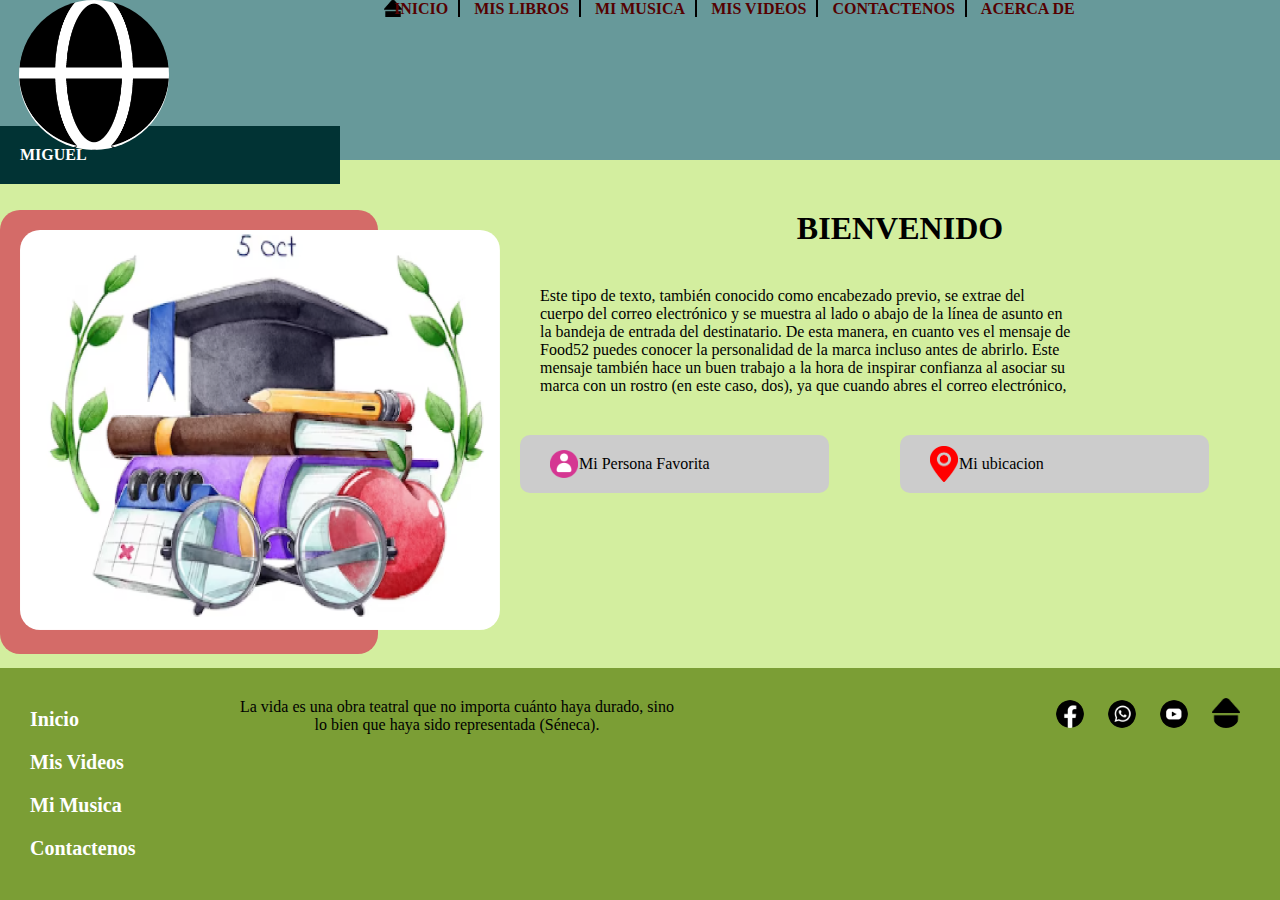
<file: index.html>
<!DOCTYPE html>
<html lang="en">
<head>
    <meta charset="UTF-8">
    <meta name="viewport" content="width=device-width, initial-scale=1.0">
    <link rel="stylesheet" href="css/estilo.css">
    <title>Document</title>
</head>
<body>
    <!--Aquí pondremos la cabezeraa de la web-->
    <div id="contenidoCabecera">
    <div id ="cabeceraImagenNombre">
    <div id="imagenRedondo"></div>
    <div id="nombreRectangulo">Miguel</div>

    </div>
    <div id="cabeceraMenu">   <ul>
        <li id="LogoInicio"><a href="index.html">Inicio</a></li>
        <li><a href="#">Mis libros</a></li>
        <li><a href="#">Mi musica</a></li>
        <li><a href="galeria.html">Mis videos</a></li>
        <li><a href="contacto.html">Contactenos</a></li>
        <li><a href="#">Acerca de</a></li>
        </ul>
    </div>


    </div>
<!--Aquí pondremos el cuerpo del index-->
     <div id="contenidoCuerpo">
        <div id="cuerpoImagen">
          <div id="bordeImagen">
       <img src="/img/Recurso 1.png" width="480" height="400">
       </div>
       </div>
     <div id="cuerpoDatos">
        <h1>Bienvenido</h1>
        <div id="DetalleDatos"><p>Este tipo de texto, también conocido como encabezado previo, se extrae del cuerpo del correo electrónico y se muestra al lado o abajo de la línea de asunto en la bandeja de entrada del destinatario. De esta manera, en cuanto ves el mensaje de Food52 puedes conocer la personalidad de la marca incluso antes de abrirlo.

            Este mensaje también hace un buen trabajo a la hora de inspirar confianza al asociar su marca con un rostro (en este caso, dos), ya que cuando abres el correo electrónico,</p></div>
    
     <div id="Botones">
    <div id="BotonFavorito">
    <div id="marcoFavorito" class="disenoBoton">Mi Persona Favorita</div>
    </div>
    <div id="botonUbicacion">
        <div id="MarcoUbicacion" class="disenoBoton">
            Mi ubicacion
           </div>
         </div>
         </div>
    </div>
      </div>   
   <!--Aquí pondremos el pie de pagina-->
    <footer>
        <div id="footerMenu">
   <div id="marcoMenufooter">
    <nav>
    <a href="#">Inicio</a>
    <a href="galeria.html">Mis Videos</a>
    <a href="#">Mi Musica</a>
    <a href="contacto.html">Contactenos</a>
    </nav>
    </div>
    <div id="marcoDetallefooter">
        La vida es una obra teatral que no importa cuánto haya durado, sino lo bien que haya sido representada (Séneca).
    </div>
    <div id="marcoRedesfooter">
        
        <ul class="footerRedes">

     <li><img src="img/Recurso 3.png"></li>
     <li><img src="img/Recurso 4.png"></li>
     <li><img src="img/Recurso 5.png"></li>
     <li><img src="img/Recurso 7.png"></li>

        </ul>
   </div>
   </div>
     </footer>
</body>
</html>
</file>
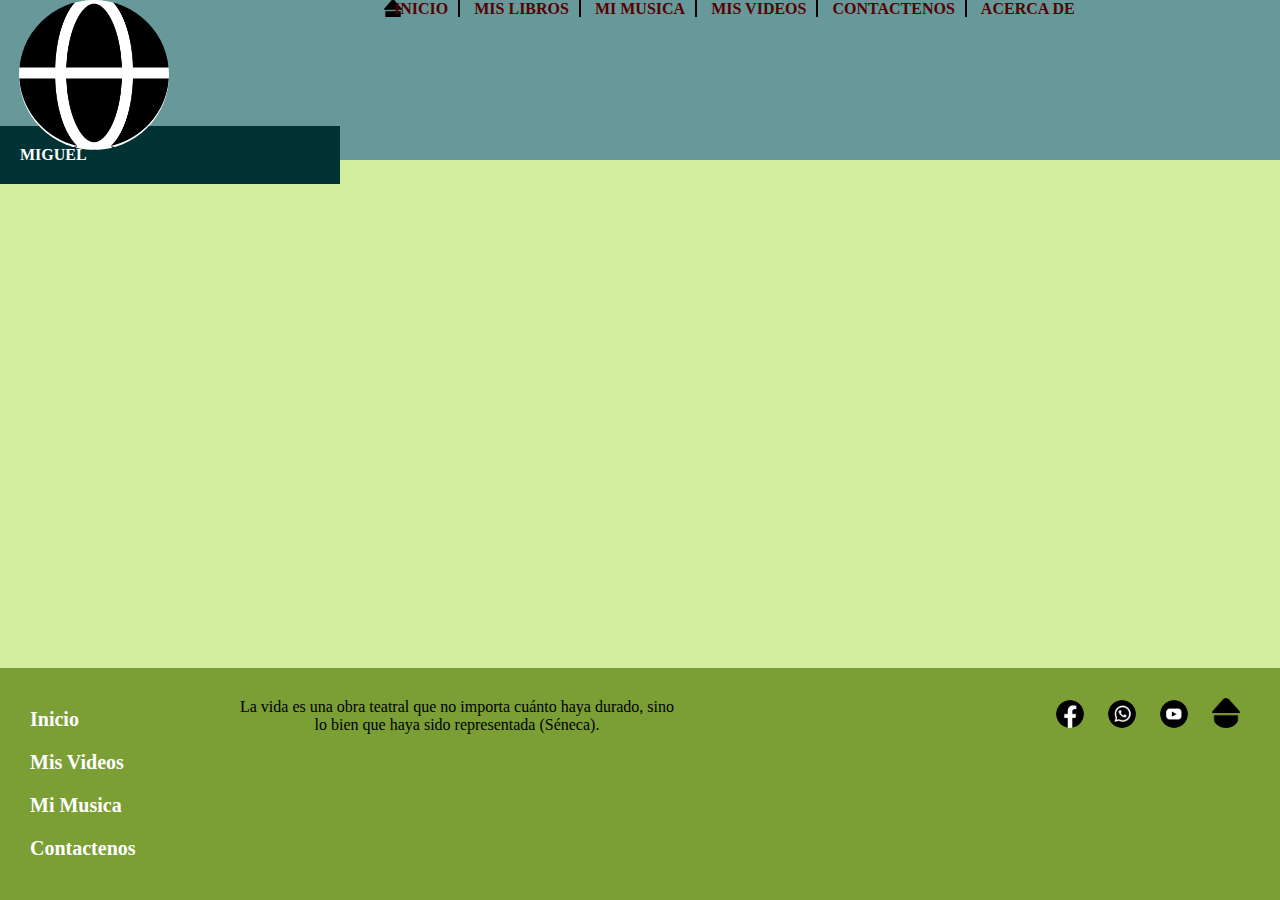
<file: contacto.html>
<!DOCTYPE html>
<html lang="en">
<head>
    <meta charset="UTF-8">
    <meta name="viewport" content="width=device-width, initial-scale=1.0">
    <link rel="stylesheet" href="css/estilo.css">
    <title>Document</title>
</head>
<body>
    <!--Aquí pondremos la cabezeraa de la web-->
    <div id="contenidoCabecera">
    <div id ="cabeceraImagenNombre">
    <div id="imagenRedondo"></div>
    <div id="nombreRectangulo">Miguel</div>

    </div>
    <div id="cabeceraMenu">   <ul>
        <li id="LogoInicio"><a href="index.html">Inicio</a></li>
        <li><a href="#">Mis libros</a></li>
        <li><a href="#">Mi musica</a></li>
        <li><a href="#">Mis videos</a></li>
        <li><a href="contacto.html">Contactenos</a></li>
        <li><a href="#">Acerca de</a></li>
        </ul>
    </div>


    </div>
<!--Aquí pondremos el cuerpo del index-->
     <div id="contenidoCuerpo">
        
      </div>   
   <!--Aquí pondremos el pie de pagina-->
    <footer>
        <div id="footerMenu">
   <div id="marcoMenufooter">
    <nav>
    <a href="index.html">Inicio</a>
    <a href="#">Mis Videos</a>
    <a href="#">Mi Musica</a>
    <a href="contacto.html">Contactenos</a>
    </nav>
    </div>
    <div id="marcoDetallefooter">
        La vida es una obra teatral que no importa cuánto haya durado, sino lo bien que haya sido representada (Séneca).
    </div>
    <div id="marcoRedesfooter">
        
        <ul class="footerRedes">

     <li><img src="img/Recurso 3.png"></li>
     <li><img src="img/Recurso 4.png"></li>
     <li><img src="img/Recurso 5.png"></li>
     <li><img src="img/Recurso 7.png"></li>

        </ul>
   </div>
   </div>
     </footer>
</body>
</html>
</file>
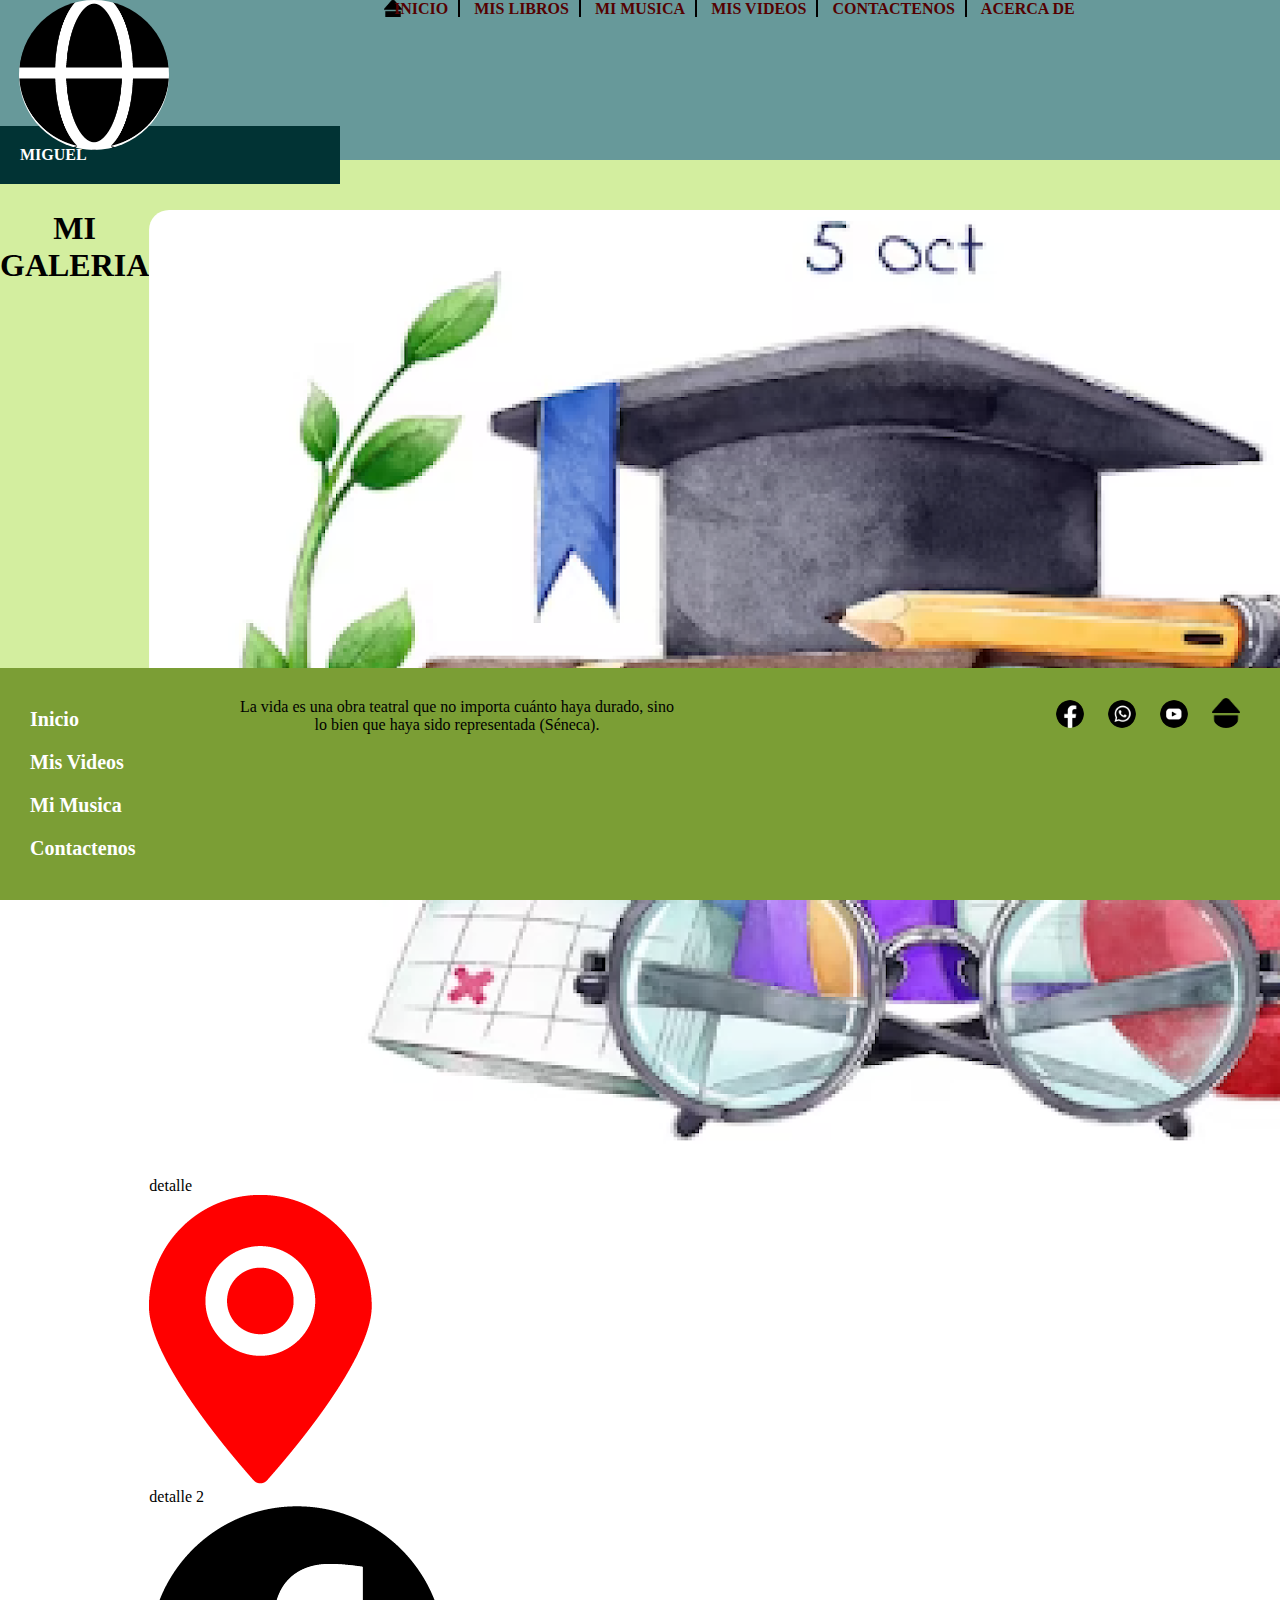
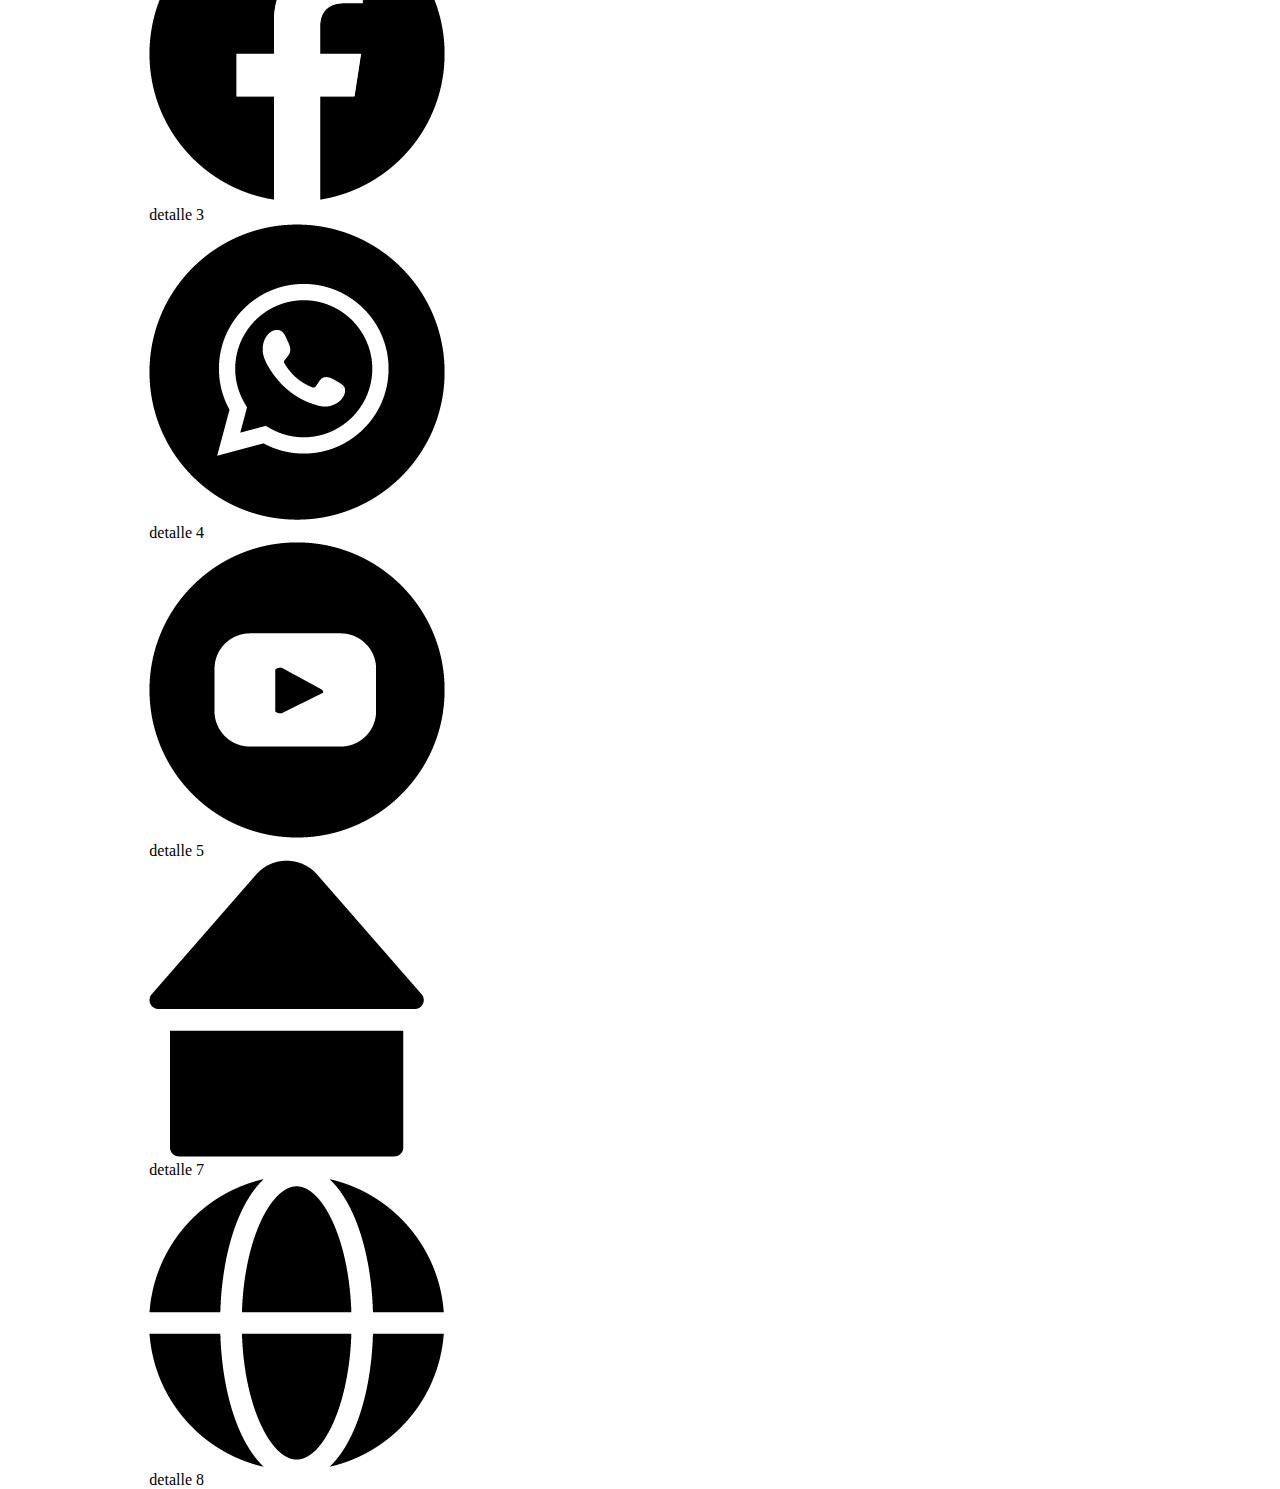
<file: galeria.html>
<!DOCTYPE html>
<html lang="en">
<head>
    <meta charset="UTF-8">
    <meta name="viewport" content="width=device-width, initial-scale=1.0">
    <link rel="stylesheet" href="css/estilo.css">
    <title>Document</title>
</head>
<body>
    <!--Aquí pondremos la cabezeraa de la web-->
    <div id="contenidoCabecera">
    <div id ="cabeceraImagenNombre">
    <div id="imagenRedondo"></div>
    <div id="nombreRectangulo">Miguel</div>

    </div>
    <div id="cabeceraMenu">   <ul>
        <li id="LogoInicio"><a href="index.html">Inicio</a></li>
        <li><a href="#">Mis libros</a></li>
        <li><a href="#">Mi musica</a></li>
        <li><a href="galeria.html">Mis videos</a></li>
        <li><a href="contacto.html">Contactenos</a></li>
        <li><a href="#">Acerca de</a></li>
        </ul>
    </div>


    </div>
<!--Aquí pondremos el cuerpo del index-->
     <div id="contenidoCuerpo">
        <h1>Mi Galeria</h1>
        <section class="seccion">
     <div class="img">
        <img src="img/Recurso 1.png">
        <P>detalle</P>
        </div>

        <div class="img">
            <img src="img/Recurso 2.png">
            <P>detalle 2</P>
            </div>

            <div class="img">
                <img src="img/Recurso 3.png">
                <P>detalle 3</P>
                </div>

                <div class="img">
                    <img src="img/Recurso 4.png">
                    <P>detalle 4</P>
                    </div>
            
                    <div class="img">
                        <img src="img/Recurso 5.png">
                        <P>detalle 5</P>
                        </div>
                        <div class="img">
                            <img src="img/Recurso 7.png">
                            <P>detalle 7</P>
                            </div>
                            <div class="img">
                                <img src="img/Recurso 8.png">
                                <P>detalle 8</P>
                                </div>
                                
                        


        </section>
      </div>   
   <!--Aquí pondremos el pie de pagina-->
    <footer>
        <div id="footerMenu">
   <div id="marcoMenufooter">
    <nav>
    <a href="#">Inicio</a>
    <a href="galeria.html">Mis Videos</a>
    <a href="#">Mi Musica</a>
    <a href="contacto.html">Contactenos</a>
    </nav>
    </div>
    <div id="marcoDetallefooter">
        La vida es una obra teatral que no importa cuánto haya durado, sino lo bien que haya sido representada (Séneca).
    </div>
    <div id="marcoRedesfooter">
        
        <ul class="footerRedes">

     <li><img src="img/Recurso 3.png"></li>
     <li><img src="img/Recurso 4.png"></li>
     <li><img src="img/Recurso 5.png"></li>
     <li><img src="img/Recurso 7.png"></li>

        </ul>
   </div>
   </div>
     </footer>
</body>
</html>
</file>
<file: css/estilo.css>
*{
    margin: 0;
    padding: 0;
}
#contenidoCabecera{
    width: 100%;
    background-color:#67999A;
    display: flex;
}
#cabeceraImagenNombre{
    flex: 30%;
}
#cabeceraMenu{
flex: 70%;
}
#imagenRedondo{
    width:  150px;
    height: 150px;
    background-color: white;
    border-radius:75px;
    position: relative;
    z-index: 1000;
    margin-bottom: 10px;
    left: 5%;
    background-image: url("../img/Recurso\ 8.png");
    background-size: contain;
}
#nombreRectangulo{
background-color: #013334;
width: 300px;
padding: 20px;
color: white;
text-transform: uppercase;
font-weight: bold;
position: absolute;
top: 14%;
}
#contenidoCuerpo{
    width:100%;
    background-color: #D3EE9F;
    display: flex;
    padding-top: 50Px;
    height: 600Px;
}
footer{
    width:100%;
    background-color: #7B9E35;
    position: absolute;
    bottom: 0Px;
}
ul li{
    display: inline;
    padding:0 10px;
    border-right: solid 2px black;
}
ul li a{
    color: #550101;
    text-decoration: none;
    text-transform: uppercase;
    font-weight: bold;
}
ul li a:hover{
color: rgb(38, 26, 204);
font-size: 16px;
text-decoration: underline dashed 2px;
background-color: turquoise;
}
#LogoInicio{
    background-image: url("/img/Recurso\ 7.png"); 
    padding: 2Px 0 0 20 Px;
    background-size: 18Px;
    background-repeat: no-repeat;
}
#cuerpoImagen{
    flex: 40%;
}
#cuerpoDatos{
   flex: 60%;
}
#bordeImagen{
    background-color: #D46B68;
    padding: 20Px;
    text-align: center;
    width: 65%;
    border-radius: 20Px;
}
  img{
    border-radius: 20Px;
  }  
h1{
    text-align: center;
    font-weight: bold;
    padding-bottom: 20Px;
    text-transform: uppercase;
}
#DetalleDatos{
    width: 70%;
    padding: 20Px;
}
#Botones{
    display: flex;
    margin-top: 20Px;
}
#BotonFavorito{
    flex: 50%;
}
#botonUbicacion{
    flex: 50%;
}
#marcoFavorito{
    background-image: url(/img/Recurso\ 13.png);
}
#disenoBoton:hover{
    opacity: 70%;
    cursor: pointer;
}
.disenoBoton{
    background-color: #cccccc;
    width: 250Px;
    background-repeat: no-repeat;
    background-size: 28Px;
    padding: 20Px 0Px 20Px 59Px;
    background-position: left 30Px center;
    border-radius: 10Px;
}
#MarcoUbicacion{
    background-image: url(../img/Recurso\ 2.png);
}
ul li:last-child{
    border-right: none;
}
#marcoMenufooter{
    flex: 15%;
}
#marcoDetallefooter{
    position: relative;
    flex: 35%;
    text-align: center;
    animation: move 5s infinite;
}
@keyframes move{
    from{Top :0Px;}
    To{top: 40Px;}
}
#marcoRedesfooter{
    flex: 45%;
    text-align: right;
}
.footerRedes{
    display: inline;
}
li img{
    width: 28Px;
}
.footerRedes li{
    border: none;
}
#footerMenu{
    display: flex;
    padding: 30Px;
}
nav a{
    display: block;
    color: white;
    text-decoration: none;
    padding: 10Px 0;
    font-weight: bold;
    font-size: 20Px;
}
nav a:hover{
    color: #550101;
    font-size: 29Px;
}
li img:hover{
    opacity: 60%;
    width: 4%;
}
#formularioDatos{
    width: 50%;
    margin: 0 auto;
    text-align: center;
    padding: 20Px;
}
input, select, textarea{
    width: 50%;
    padding: 10Px;
    border-radius: 8Px;
    outline: none;
    
}
input[type=button]{
    background-color: aquamarine;
    margin: 25Px;
}

label{
    width: 50%;
    padding: 15Px 0Px 5Px 12Px;
    text-align: left;
    display: inline-block;
}
input[type=button]:hover{
    cursor: Pointer;
    background: linear-gradient(45deg, greenyellow, dodgerblue)
}
</file>
